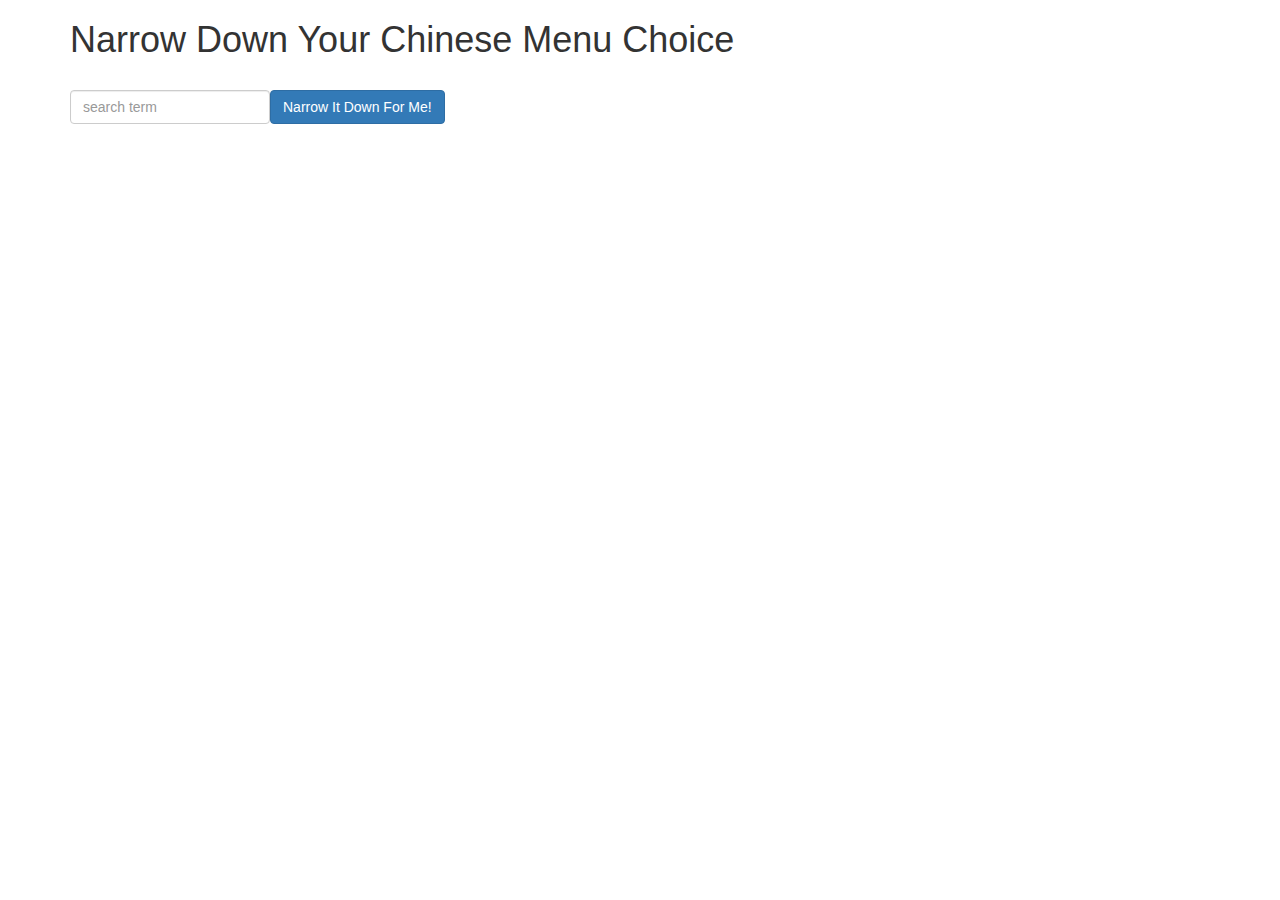
<file: index.html>
<!doctype html>
<html lang="en" ng-app="NarrowItDownApp">
<head>
  <title>Narrow Down Your Menu Choice</title>
  <meta name="viewport" content="width=device-width, initial-scale=1">
  <link rel="stylesheet" href="styles/bootstrap.min.css">
  <link rel="stylesheet" href="styles/styles.css">
  <script src="angular.min.js"></script>
</head>
<body>
    <div class="container" ng-controller = "NarrowItDownController as narrowItCtrl">
      <h1>Narrow Down Your Chinese Menu Choice</h1>
      <form novalidate class="simple-form">
        <input type="text" placeholder="search term" class="form-control"  ng-model="narrowItCtrl.searchTerm" required>
        <button class="btn btn-primary" ng-click="narrowItCtrl.getMatchedMenuItems()">Narrow It Down For Me!</button>
      </form>
      <div>
        <found-items
          found="narrowItCtrl.found"
          on-remove="narrowItCtrl.remove(index)"
          message="{{narrowItCtrl.message}}">
      </found-items>
    </div>
  </div>
  <script src="app.js"></script>
  <script id="__bs_script__">//<![CDATA[
    document.write("<script async src='http://HOST:3000/browser-sync/browser-sync-client.2.11.2.js'><\/script>".replace("HOST", location.hostname));
//]]></script>
</body>
</html>
</file>
<file: styles/styles.css>
h1 {
  margin-bottom: 30px;
}
input[type="text"] {
  width: 200px;
  float: left;
}
.narrow-button {
  float: left;
  margin-left: 10px;
}
.loader {
  display: none;
  margin-left: 5px;
  font-size: 10px;
  float: left;
  border-top: 1.1em solid rgba(147, 147, 147, 0.2);
  border-right: 1.1em solid rgba(147, 147, 147, 0.2);
  border-bottom: 1.1em solid rgba(147, 147, 147, 0.2);
  border-left: 1.1em solid #676767;
  -webkit-transform: translateZ(0);
  -ms-transform: translateZ(0);
  transform: translateZ(0);
  -webkit-animation: load8 1.1s infinite linear;
  animation: load8 1.1s infinite linear;
}
.loader,
.loader:after {
  border-radius: 50%;
  width: 3em;
  height: 3em;
}
@-webkit-keyframes load8 {
  0% {
    -webkit-transform: rotate(0deg);
    transform: rotate(0deg);
  }
  100% {
    -webkit-transform: rotate(360deg);
    transform: rotate(360deg);
  }
}
@keyframes load8 {
  0% {
    -webkit-transform: rotate(0deg);
    transform: rotate(0deg);
  }
  100% {
    -webkit-transform: rotate(360deg);
    transform: rotate(360deg);
  }
}
.emptyMessage {
  font-weight: bold;
  color: red;
  font-size: 1.2em;
}
li {
  margin-bottom: 7px;
  font-size: 1.2em;
}
li > button {
  margin-left: 6px;
}
button > span {
  color: green;
}

.bought-true {
  text-decoration: line-through;
  color: grey;
}
</file>
